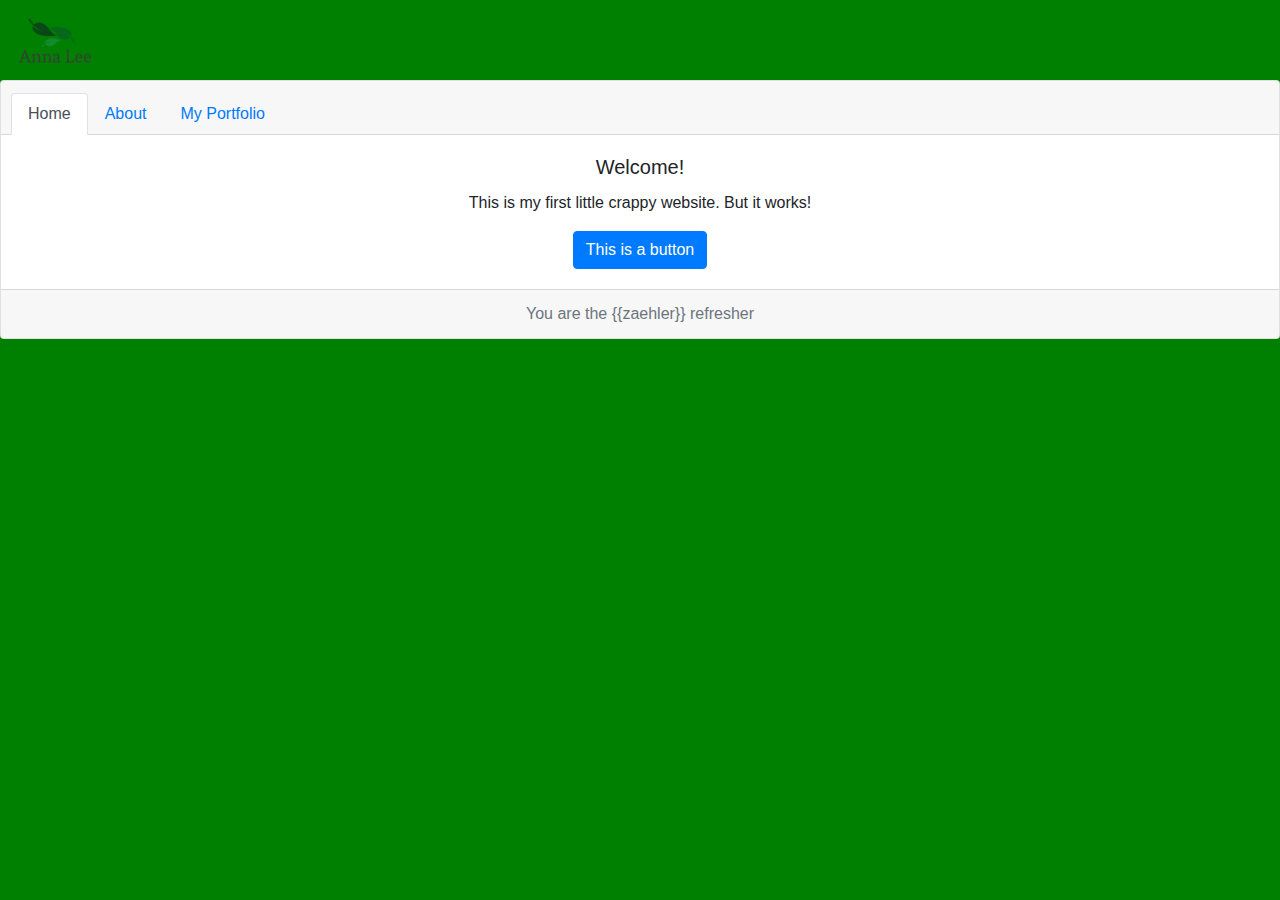
<file: templates/index.html>
<!DOCTYPE html>
<html lang="en">
<head>

    <meta charset="UTF-8">
    <meta name="viewport" content="width=device-width, initial-scale=1">
    <title>Hello you little SmartNinja</title>
    <link rel="stylesheet" href="/static/css/style.css">
    <link rel="stylesheet" href="https://stackpath.bootstrapcdn.com/bootstrap/4.3.1/css/bootstrap.min.css"
          integrity="sha384-ggOyR0iXCbMQv3Xipma34MD+dH/1fQ784/j6cY/iJTQUOhcWr7x9JvoRxT2MZw1T" crossorigin="anonymous">


</head>

<body>

<dif class="col-auto">
    <IMG SRC="/static/anna_logo.png" ALT="" WIDTH=80 HEIGHT=80>
</dif>

<div class="card text-center">
    <div class="card-header">
        <ul class="nav nav-tabs card-header-tabs">
            <li class="nav-item">
                <a class="nav-link active" href="/about">Home</a>
            </li>
            <li class="nav-item">
                <a class="nav-link" href="/about">About</a>
            </li>
            <li class="nav-item">
                <a class="nav-link" href="/portfolio">My Portfolio</a>
            </li>
        </ul>
    </div>
    <div class="card-body">
        <h5 class="card-title">Welcome!</h5>
        <p class="card-text">This is my first little crappy website. But it works!</p>
        <a href="#" class="btn btn-primary">This is a button</a>
    </div>
    <div class="card-footer text-muted">
        You are the {{zaehler}} refresher
    </div>
</div>

<script src="https://code.jquery.com/jquery-3.3.1.slim.min.js"
        integrity="sha384-q8i/X+965DzO0rT7abK41JStQIAqVgRVzpbzo5smXKp4YfRvH+8abtTE1Pi6jizo"
        crossorigin="anonymous"></script>
<script src="https://cdnjs.cloudflare.com/ajax/libs/popper.js/1.14.7/umd/popper.min.js"
        integrity="sha384-UO2eT0CpHqdSJQ6hJty5KVphtPhzWj9WO1clHTMGa3JDZwrnQq4sF86dIHNDz0W1"
        crossorigin="anonymous"></script>
<script src="https://stackpath.bootstrapcdn.com/bootstrap/4.3.1/js/bootstrap.min.js"
        integrity="sha384-JjSmVgyd0p3pXB1rRibZUAYoIIy6OrQ6VrjIEaFf/nJGzIxFDsf4x0xIM+B07jRM"
        crossorigin="anonymous"></script>

</body>
</html>
</file>
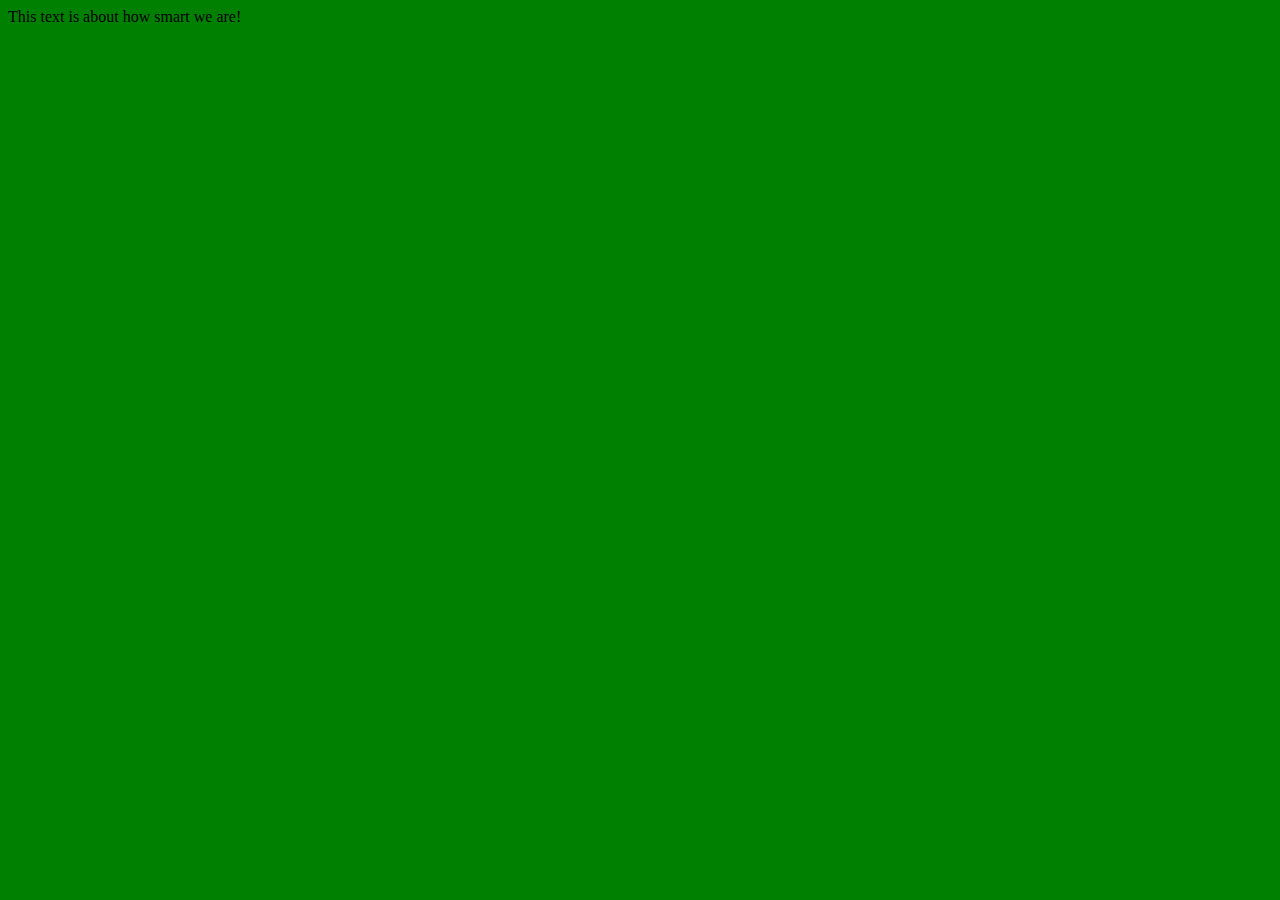
<file: templates/about.html>
<!DOCTYPE html>
<html lang="en">
<head>
    <meta charset="UTF-8">
    <title>About little SmartNinjas</title>
    <link rel="stylesheet" href="/static/css/style.css">
</head>
<body>
This text is about how smart we are!
</body>
</html>
</file>
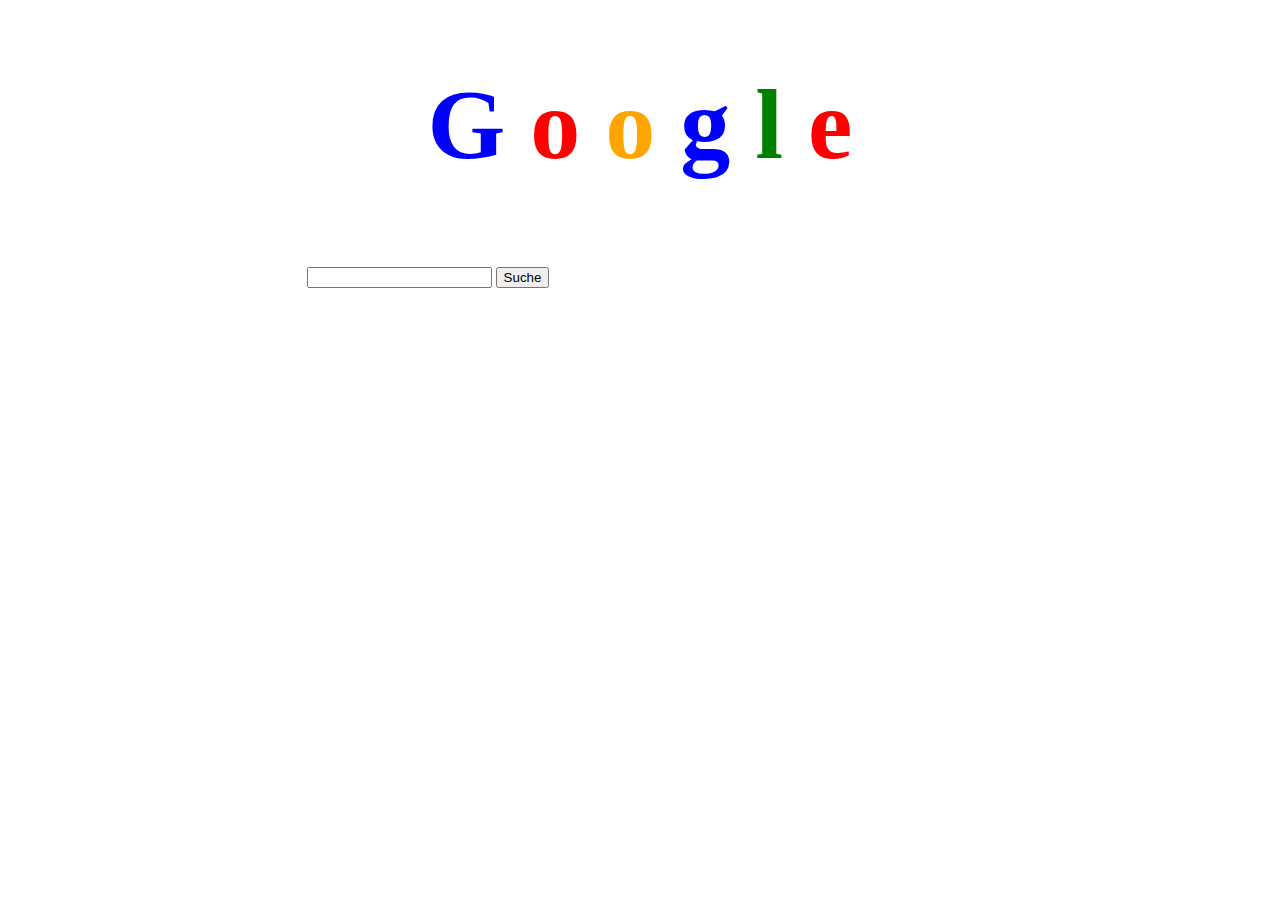
<file: templates/boogle.html>
<!DOCTYPE html>
<html lang="en">
<head>
    <meta charset="UTF-8">
    <title>Boogle</title>
    <link rel="stylesheet" href="/static/css/boogle_style.css">
</head>
<body>

<div class="header">

    <h1>
        <span class="g1">
        G
        </span>
        <span class="o1">
        o
        </span>
        <span class="o2">
        o
        </span>
        <span class="g1">
        g
        </span>
        <span class="l1">
        l
        </span>
        <span class="e1">
        e
        </span>

    </h1>


</div>

    <div class="main">

        <input type="text">
        <button> Suche</button>
    </div>



</body>
</html>
</file>
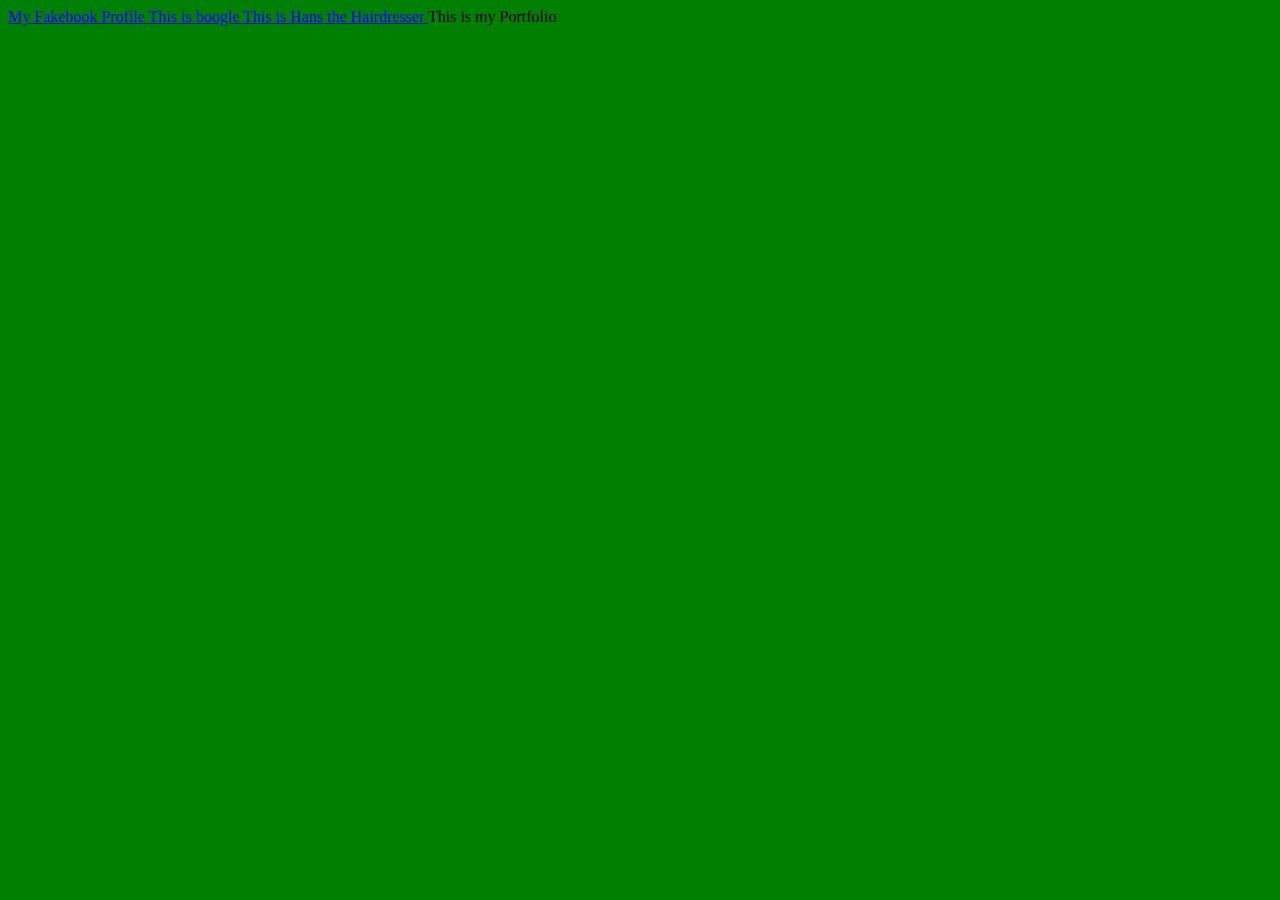
<file: templates/portfolio.html>
<!DOCTYPE html>
<html lang="en">
<head>
    <meta charset="UTF-8">
    <title>My Portfolio</title>
    <link rel="stylesheet" href="/static/css/style.css">
    <a href= "/portfolio/fakebook"> My Fakebook Profile </a>
    <a href= "/portfolio/boogle"> This is boogle </a>
    <a href= "/portfolio/hairdresser"> This is Hans the Hairdresser </a>
</head>
<body>
This is my Portfolio


</body>
</html>
</file>
<file: static/css/style.css>
body {
background-color: green !important;
}
</file>
<file: static/css/boogle_style.css>
.header {
    top: 100px;
    font-size: 50px;
    text-align: center;
    height: 200px;
    vertical-align: middle;
}

.g1 {
color: blue;
}
.o1 {
color: red;
}
.o2 {
color: orange;
}
.g1 {
color: blue;
}
.l1 {
color: green;
}
.e1 {
color: red;
}


.main {
    right: 70px;
    width: 740px;
    height: 200px;
    ;
    padding-left: 50px;
    padding-right: 50px;
    text-align: center;
}
</file>
